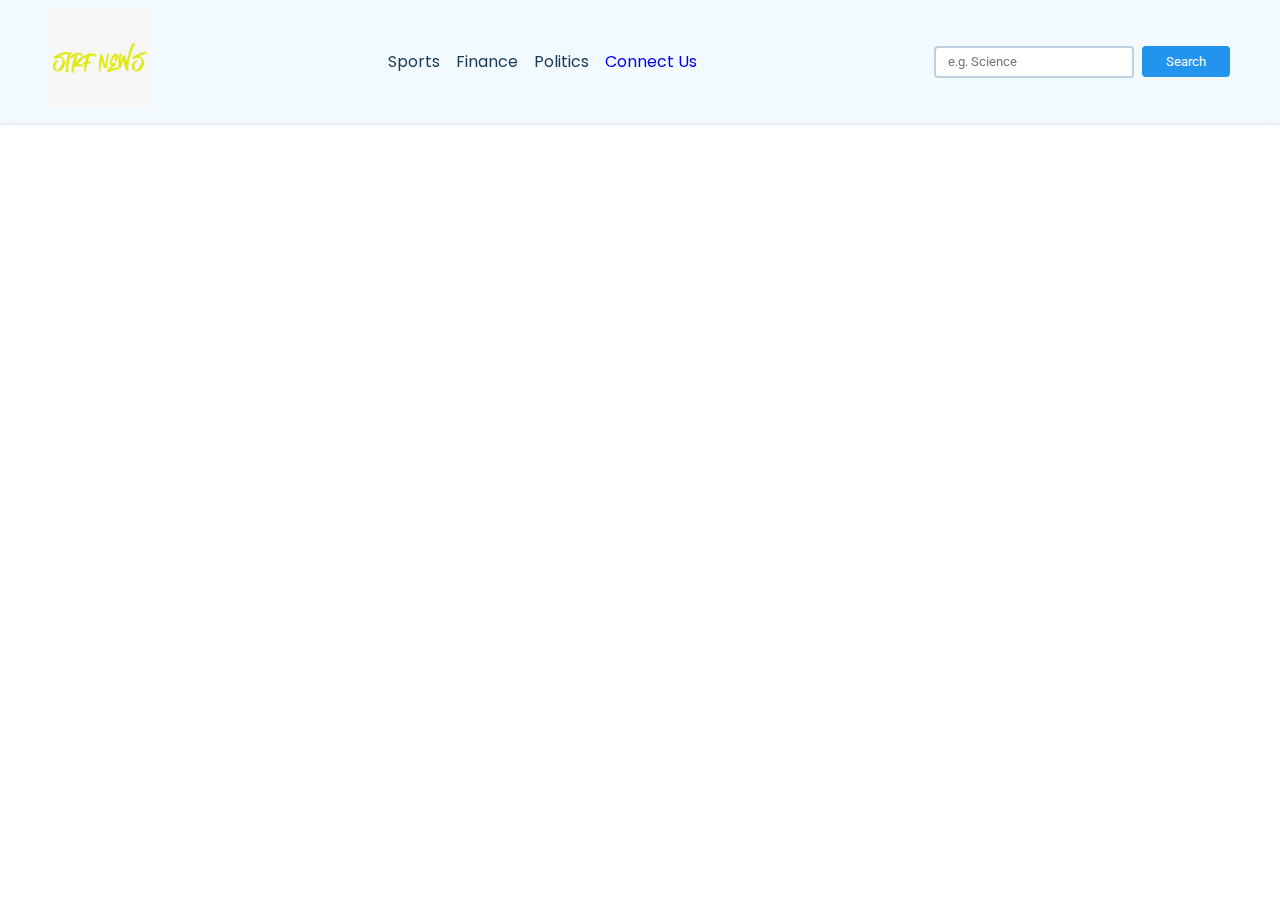
<file: index.html>
<!DOCTYPE html>
<html lang="en">
<head>
    <meta charset="UTF-8">
    <meta http-equiv="X-UA-Compatible" content="IE=edge">
    <meta name="viewport" content="width=device-width, initial-scale=1.0">
    <title>News App</title>
    <link rel="stylesheet" href="style.css">
</head>
<body>

    <nav>
        <div class="main-nav container flex">
            <a href="#" onclick="reload()" class="company-logo">
                <img src="./logo/logo1.jpg" alt="company logo">
            </a>
            <div class="nav-links">
                <ul class="flex">
                    <li class="hover-link nav-item" id="sports" onclick="onNavItemClick('sports')">Sports</li>
                    <li class="hover-link nav-item" id="finance" onclick="onNavItemClick('finance')">Finance</li>
                    <li class="hover-link nav-item" id="politics" onclick="onNavItemClick('politics')">Politics</li>
                    <a href="connectUs.html"><li class="hover-link nav-item" id="connectus">Connect Us</li></a>
                    
                </ul>
            </div>
            <div class="search-bar flex">
                <input id="search-text" type="text" class="news-input" placeholder="e.g. Science">
                <button id="search-button" class="search-button">Search</button>
            </div>
        </div>
    </nav>
    

    <main>
        <div class="cards-container container flex" id="cards-container">
             
        </div>
    </main>

    <template id="template-news-card">
        <div class="card">
            <div class="card-header">
                <img src="https://via.placeholder.com/400x200" alt="news-image" id="news-img">
            </div>
            <div class="card-content">
                <h3 id="news-title">This is the Title</h3>
                <h6 class="news-source" id="news-source">End Gadget 26/08/2023</h6>
                <p class="news-desc" id="news-desc">Lorem, ipsum dolor sit amet consectetur adipisicing elit. Recusandae saepe quis voluptatum quisquam vitae doloremque facilis molestias quae ratione cumque!</p>
            </div>
        </div>
    </template> 

    <script src="script.js"></script>
</body>
</html>
</file>
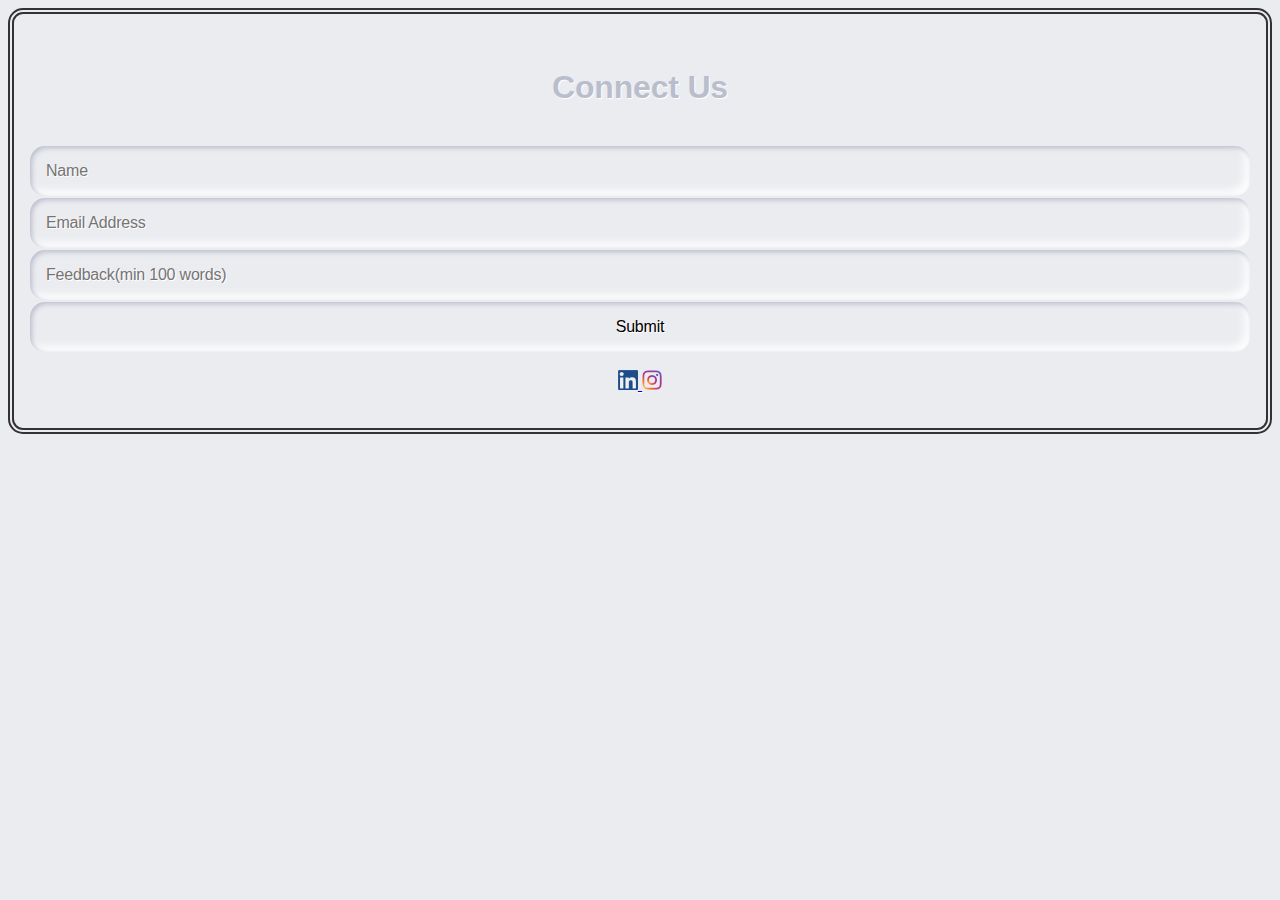
<file: connectUs.html>
<html>
    <head>
        <title>sign in</title>
        <link rel="stylesheet" href="style2.css">
    </head>
    <body>
        <form action="connect.php" method="post">
            <div class="segment">
                <h1>Connect Us</h1>
            </div>
            <label>
                <input type="text" placeholder="Name" name="name"/>
            </label>
            <label>
                <input type="email" placeholder="Email Address" name="email"/>
            </label>
            <label>
                <input type="textarea" placeholder="Feedback(min 100 words)" name="feedback"/>
            </label>
            <input type="submit" name="save"/>
            <div class="segment">
                <a href="https://www.linkedin.com/in/rishant-gautam-421666232?utm_source=share&utm_campaign=share_via&utm_content=profile&utm_medium=android_app"><img src="./logo/OIP.jpg" width="20" height="20"> </a>
                <a href="https://instagram.com/rishant.gautam?igshid=OGQ5ZDc2ODk2ZA=="><img src="./logo/1024px-Instagram.svg.png" width="20" height="20"> </a>
            </div>
            
            
        </form>
    </body>
</html>
</file>
<file: style.css>
@import url("https://fonts.googleapis.com/css2?family=Poppins:wght@500&family=Roboto:wght@500&display=swap");

* {
    padding: 0;
    margin: 0;
    box-sizing: border-box;
}

:root {
    --primary-text-color: #183b56;
    --secondary-text-color: #577592;
    --accent-color: #2294ed;
    --accent-color-dark: #1d69a3;
}

body {
    font-family: "Poppins", sans-serif;
    color: var(--primary-text-color);
}

p {
    font-family: "Roboto", sans-serif;
    color: var(--secondary-text-color);
    line-height: 1.4rem;
}

a {
    text-decoration: none;
}

ul {
    list-style: none;
}

.flex {
    display: flex;
    align-items: center;
}

.container {
    max-width: 1180px;
    margin-inline: auto;
    overflow: hidden;
}

nav {
    background-color: #f3faff;
    box-shadow: 0 0 4px #bbd0e2;
    position: fixed;
    top: 0;
    z-index: 99;
    left: 0;
    right: 0;
}

.main-nav {
    justify-content: space-between;
    padding-block: 8px;
}

.company-logo img {
    width: 100px;
}

.nav-links ul {
    gap: 16px;
}
.flex::after 
{
    content: '';
    width: 0;
    height: 3px;
    background: var(--gradient);
    position: absolute;
    bottom:-4px;
    left: 0;
    transition: 0.5s;


}
.flex:hover::after
{
  width: 100%;
} 
.hover-link {
    cursor: pointer;
}

.hover-link:hover {
    color: var(--secondary-text-color);
}

.hover-link:active {
    color: red;
}

.nav-item.active {
    color: var(--accent-color);
}

.search-bar {
    height: 32px;
    gap: 8px;
}

.news-input {
    width: 200px;
    height: 100%;
    padding-inline: 12px;
    border-radius: 4px;
    border: 2px solid #bbd0e2;
    font-family: "Roboto", sans-serif;
}

.search-button {
    background-color: var(--accent-color);
    color: white;
    padding: 8px 24px;
    border: none;
    border-radius: 4px;
    cursor: pointer;
    font-family: "Roboto", sans-serif;
}

.search-button:hover {
    background-color: var(--accent-color-dark);
}

main {
    padding-block: 20px;
    margin-top: 120px;
}

.cards-container {
    justify-content: space-between;
    flex-wrap: wrap;
    row-gap: 20px;
    align-items: start;
}

.card {
    width: 360px;
    min-height: 400px;
    box-shadow: 0 0 4px #d4ecff;
    border-radius: 4px;
    cursor: pointer;
    background-color: #fff;
    overflow: hidden;
    transition: all 0.3s ease;
}

.card:hover {
    box-shadow: 1px 1px 8px #d4ecff;
    background-color: #f9fdff;
    transform: translateY(-2px);
}

.card-header img {
    width: 100%;
    height: 180px;
    object-fit: cover;
}

.card-content {
    padding: 12px;
}

.news-source {
    margin-block: 12px;
}

@media only screen and (max-width:730px){
    li{
        display: none;
    }
}
@media only screen and (max-width:410px){
    .search-bar {
        flex-direction: column;
    }
}
@media only screen and (max-width:760px){
    main {
        text-align: center;
        flex-direction: column;
        display: block;
    }
}
</file>
<file: style2.css>
body, html {
    background-color: #EBECF0;
}

body, p, input, select, textarea, button {
    font-family: 'Montserrat', sans-serif;
    letter-spacing: -0.2px;
    font-size: 16px;
}

div, p {
    color: #BABECC;
    text-shadow: 1px 1px 1px #FFF;
    

}
form {
    padding: 16px;
    width: 16px*2.0s;
    margin: 0 auto;
    border: 6px double rgb(51, 49, 49);
    border-radius: 15px;
}


.segment {
    padding: 18px;
    
    text-align: center;
}

button, input {
    border: 0;
    outline: 0;
    font-size: 16px;
    border-radius: 15px;
    padding: 16px;
    background-color: #EBECF0;
    text-shadow: 1px 1px 0 #FFF;
}

label {
    display: block;
    margin-bottom: 2px;
    width: 100%;

}

input {
    margin-right:16px/2;
    box-shadow: inset 2px 2px 5px #BABECC, inset -5px -5px 10px #FFF;
    width: 100%;
    box-sizing: border-box;
    transition: all 0.2s ease-in-out;
    appearance: none;
    -webkit-appearance: none;

    &:focus {
        box-shadow: inset 1px 1px 2px #BABECC, inset -1px -1px 2px #FFF;
    }
}

button {
    color: #61677C;
    font-weight: bold;
    box-shadow: -5px -5px 20px #FFF, 5px 5px 20px #BABECC;
    transition: all 0.2s ease-in-out;
    cursor: pointer;
    font-weight: 600;
}

input:hover {
    box-shadow: -2px -2px 5px rgb(210, 122, 122), 2px 2px 5px #BABECC;
} 

button:active {
    box-shadow: inset 1px 1px 2px #7489d6, inset -1px -1px 2px rgb(210, 94, 94);
}

/*.icon {
    margin-right: 16px/2;
}
*/
.unit {
    border-radius: 16px/2;
    line-height: 0;
    width: 16px*3;
    height: 16px*3;
    display: inline-flex;
    justify-content: center;
    align-items: center;
    margin: 0 16px/2;
    font-size: 16px*1.2;

    .icon {
        margin-right: 0;
    }
}

.red {
    display: block;
    width: 100%;
    color: #AE1100;

}

.input-group {
    display: flex;
    align-items: center;
    justify-content: flex-start;

    label {
        margin: 0;
        flex: 1;
    }
input-group:hover {
        background-color: yellow;
}

}
</file>
